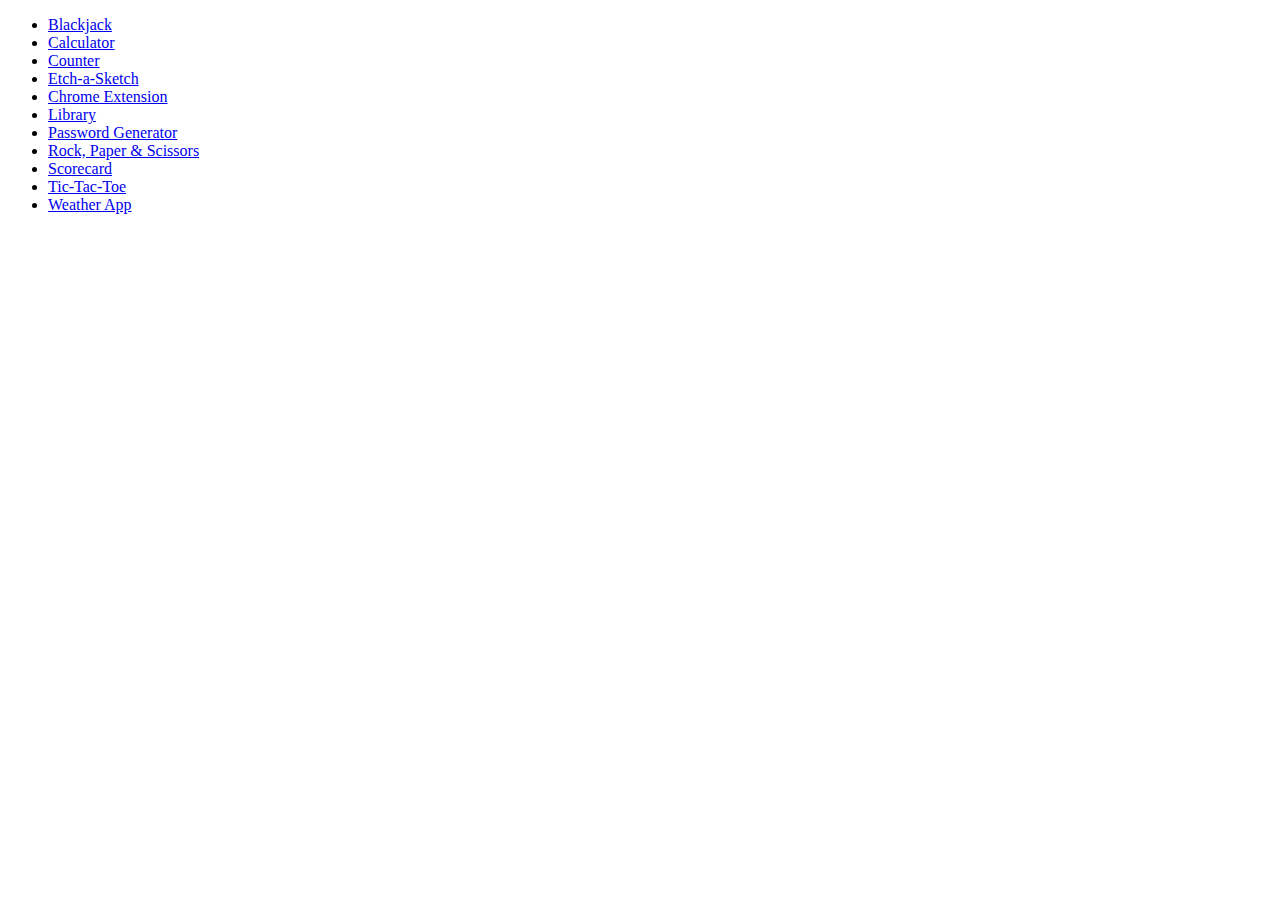
<file: index.html>
<!DOCTYPE html>
<html lang="en">
<head>
    <meta charset="UTF-8">
    <meta http-equiv="X-UA-Compatible" content="IE=edge">
    <meta name="viewport" content="width=device-width, initial-scale=1.0">
    <title>My js projects</title>
</head>
<body>
    <ul>
        <li><a href="blackjack/index.html">Blackjack</a></li>
        <li><a href="calculator/index.html">Calculator</a></li>
        <li><a href="counter/index.html">Counter</a></li>
        <li><a href="etch-a-sketch/index.html">Etch-a-Sketch</a></li>
        <li><a href="extension/index.html">Chrome Extension</a></li>
        <li><a href="library/index.html">Library</a></li>
        <li><a href="passwordgen/index.html">Password Generator</a></li>
        <li><a href="rock_paper_scissor/index.html">Rock, Paper & Scissors</a></li>
        <li><a href="score/index.html">Scorecard</a></li>
        <li><a href="tic-tac-toe/index.html">Tic-Tac-Toe</a></li>
        <li><a href="weather/index.html">Weather App</a></li>
    </ul>
</body>
</html>
</file>
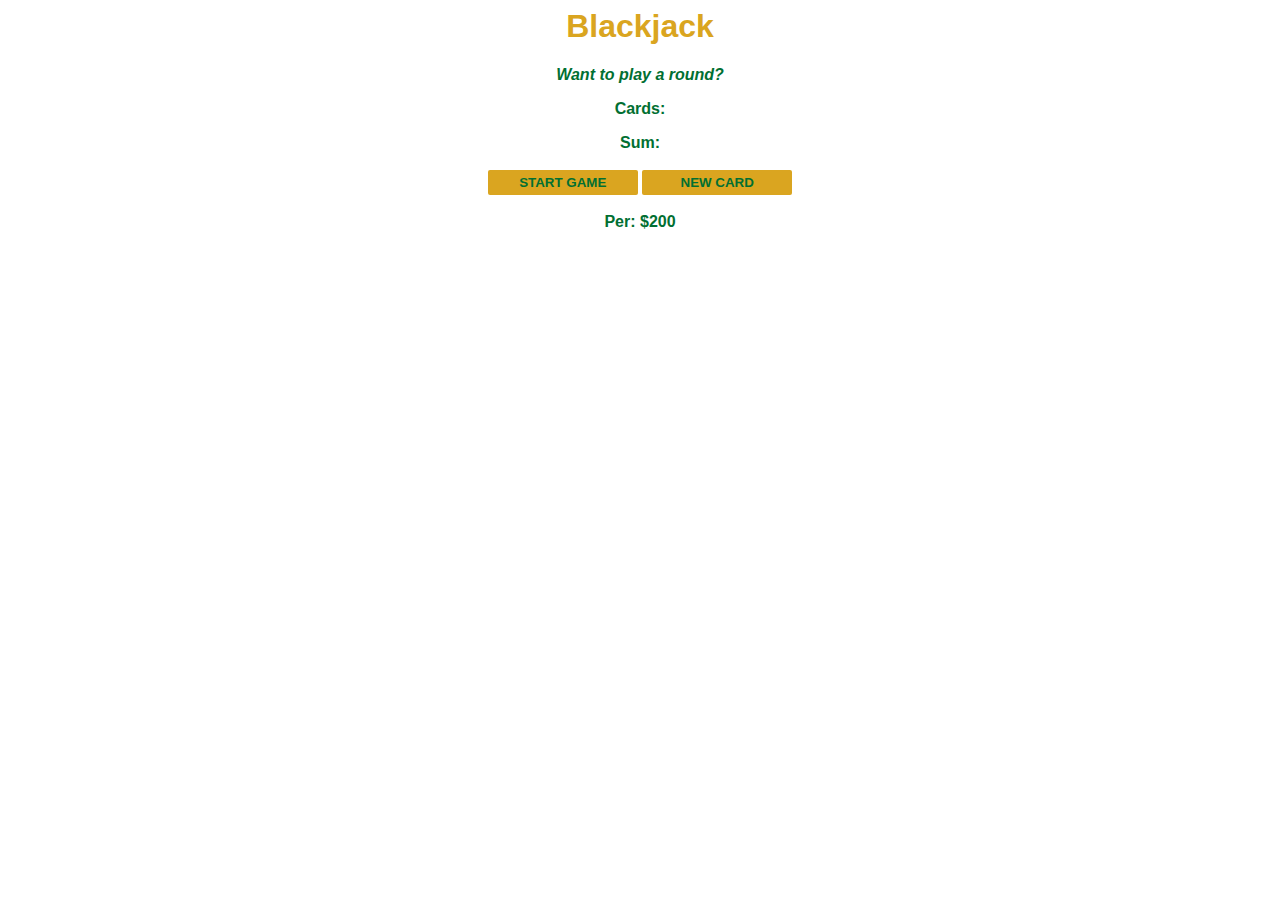
<file: blackjack/index.html>
<html>
    <head>
        <link rel="stylesheet" href="index.css">
    </head>
    <body>
        <h1>Blackjack</h1>
        <p id="message-el">Want to play a round?</p>
        <p id="cards-el">Cards:</p>
        <p id="sum-el">Sum:</p>
        <button onclick="startGame()">START GAME</button>
        <button onclick="newCard()">NEW CARD</button>
        <p id="player-el"></p>
        <script src="index.js"></script>
    </body>
</html>
</file>
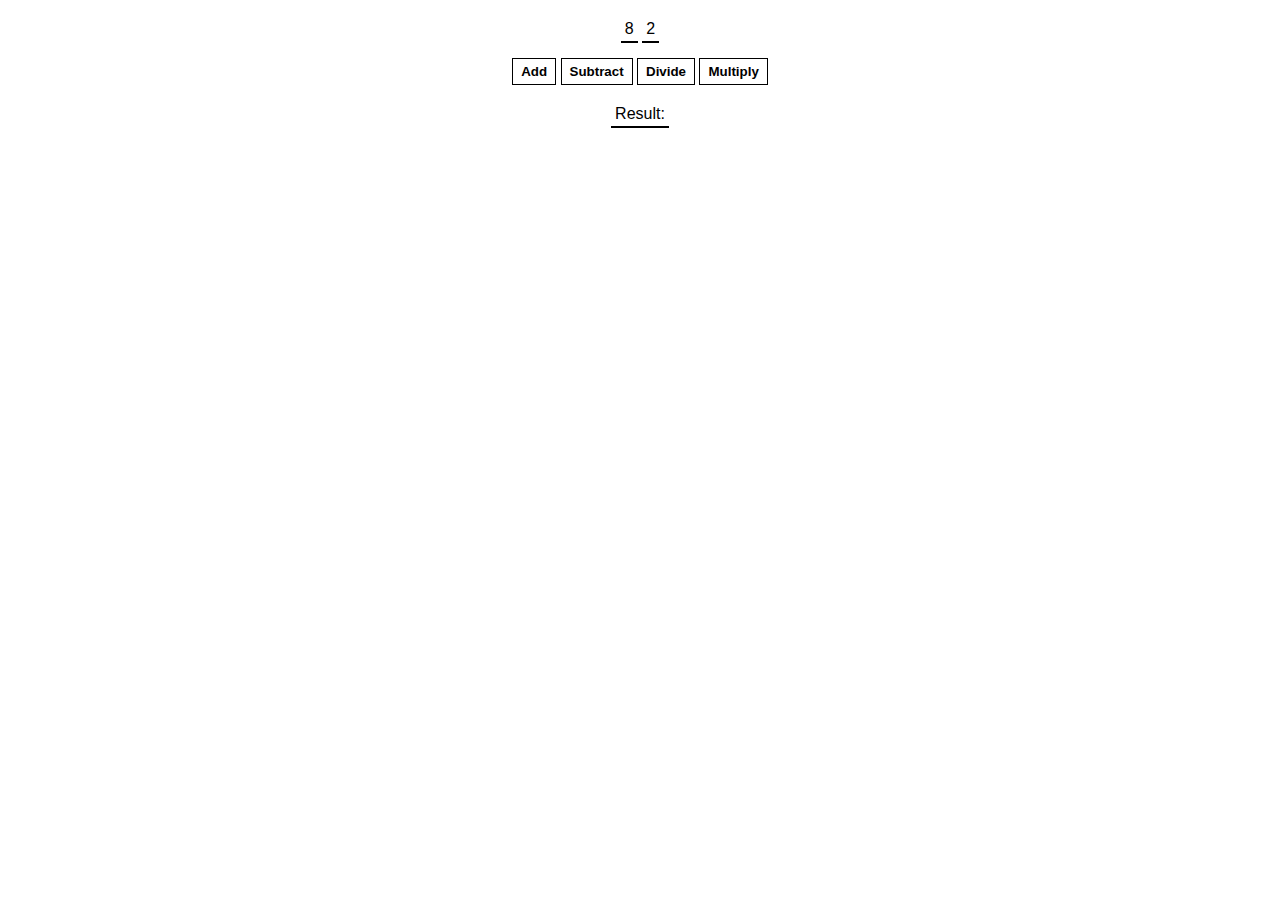
<file: calculator/index.html>
<html>
    <head>
        <link rel="stylesheet" href="index.css">
    </head>
    <body>
        <span id="num1-el"></span>
        <span id="num2-el"></span>
        <br>
        <button onclick="add()">Add</button>
        <button onclick="sub()">Subtract</button>
        <button onclick="div()">Divide</button>
        <button onclick="mul()">Multiply</button>
        <br>
        <span id="sum-el">Result: </span>
        <script src="index.js"></script>
    </body>
</html>
</file>
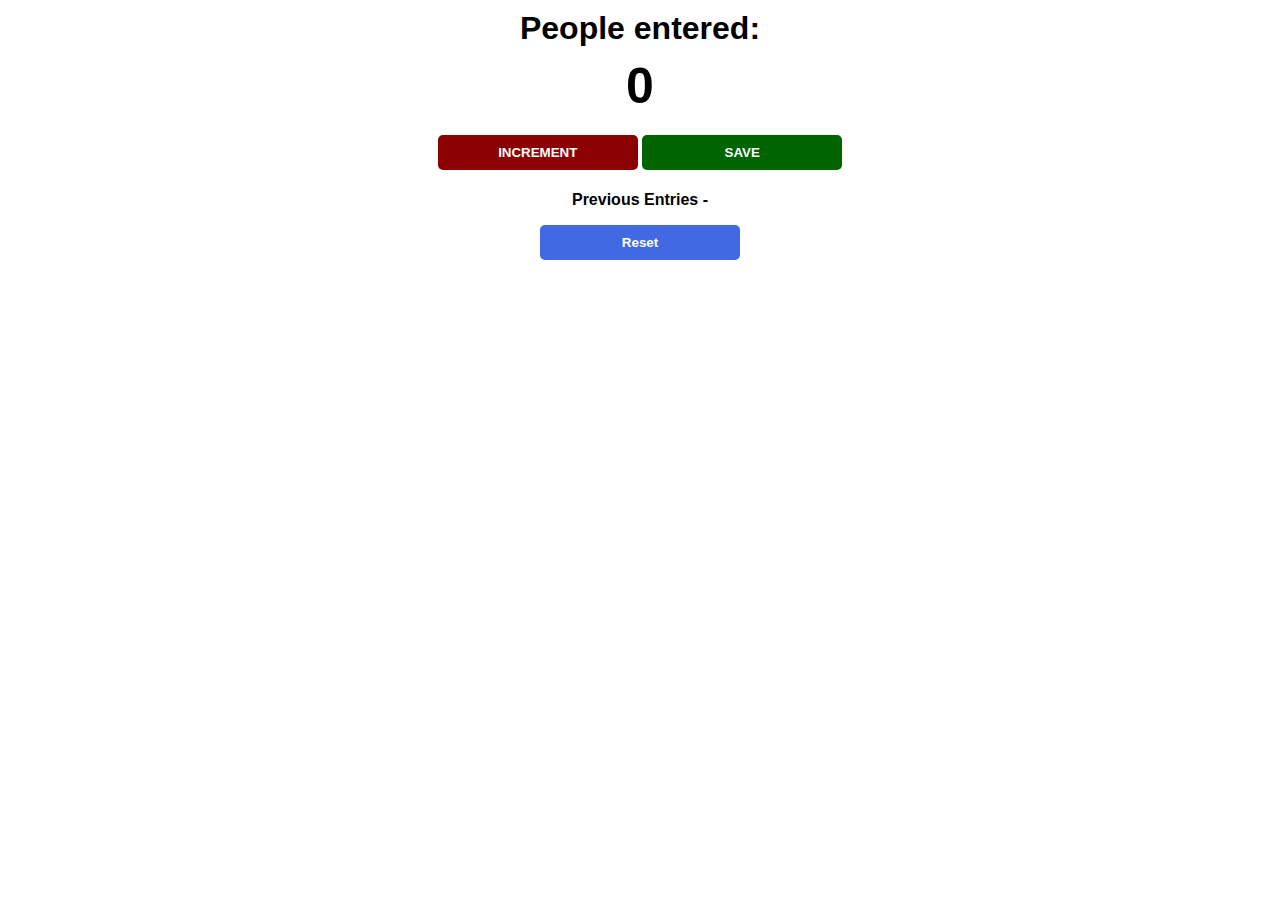
<file: counter/index.html>
<html>
    <head>
        <link rel="stylesheet" href="index.css">
    </head>
    <body>
        <h1>People entered:</h1>
        <h2 id="count-el">0</h2>
        <button id="increment-btn" onclick="increment()">INCREMENT</button>
        <button id="save-btn" onclick="save()">SAVE</button>
        <p id="previous">Previous Entries -</p>
        <button id="reset" onclick="reset()"> Reset</button>
        <script src="index.js"></script>
    </body>
</html>
</file>
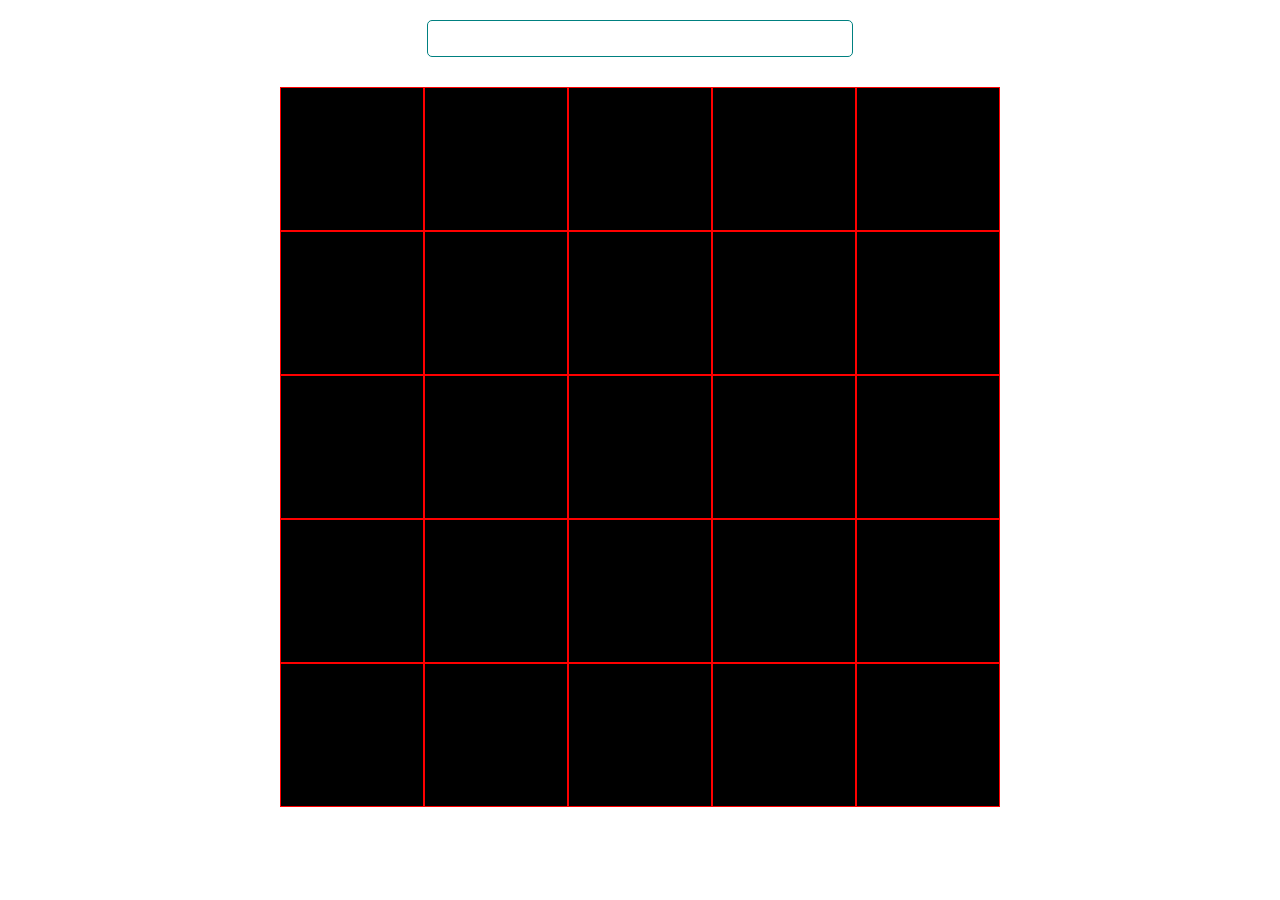
<file: etch-a-sketch/index.html>
<!DOCTYPE html>
<html lang="en">
<head>
    <meta charset="UTF-8">
    <meta http-equiv="X-UA-Compatible" content="IE=edge">
    <meta name="viewport" content="width=device-width, initial-scale=1.0">
    <title>etch-a-sketch</title>
    <link rel="stylesheet" href="index.css">
</head>
<body>
    <input type="number" name="number" id="inputname" class="inputname" min="4" max="16">
    <div class="container">
        <div class="d d1"></div>
        <div class="d1 d"></div>
        <div class="d1 d"></div>
        <div class="d1 d"></div>
        <div class="d1 d"></div>
        <div class="d1 d"></div>
        <div class="d1 d"></div>
        <div class="d1 d"></div>
        <div class="d1 d"></div>
        <div class="d1 d"></div>
        <div class="d1 d"></div>
        <div class="d1 d"></div>
        <div class="d1 d"></div>
        <div class="d1 d"></div>
        <div class="d1 d"></div>
        <div class="d1 d"></div>
        <div class="d1 d"></div>
        <div class="d1 d"></div>
        <div class="d1 d"></div>
        <div class="d1 d"></div>
        <div class="d1 d"></div>
        <div class="d1 d"></div>
        <div class="d1 d"></div>
        <div class="d1 d"></div>
        <div class="d1 d"></div>
    </div>
    <script src="index.js"></script>
</body>
</html>
</file>
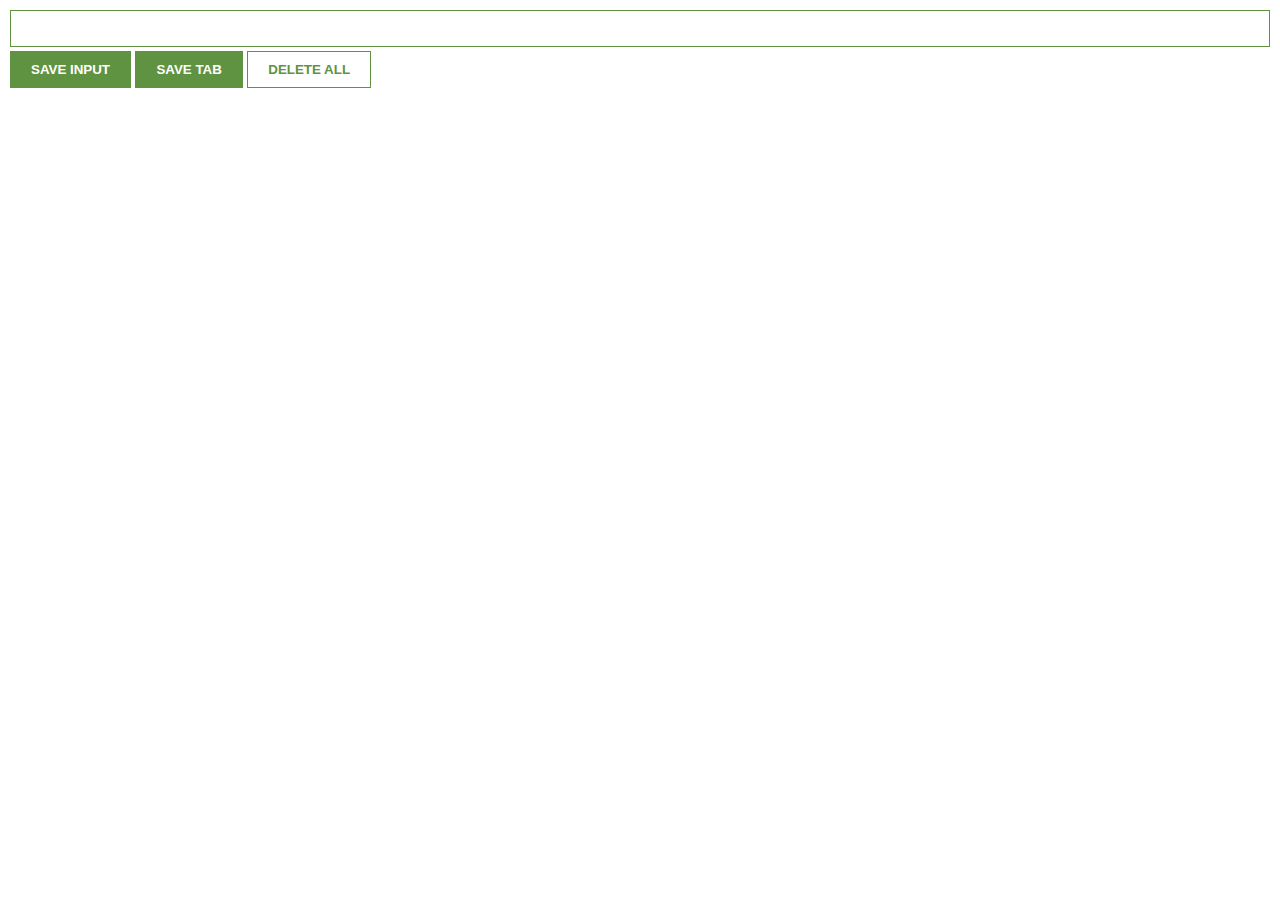
<file: extension/index.html>
<html>
    <head>
        <link rel="stylesheet" href="index.css">
    </head>
    <body>
        <input type="text" id="input-el">
        <button id="input-btn">SAVE INPUT</button>
        <button id="tab-btn">SAVE TAB</button>
        <button id="delete-btn">DELETE ALL</button>
        <ul id="ul-el">
        </ul>
        <script src="index.js"></script>
    </body>
</html>
</file>
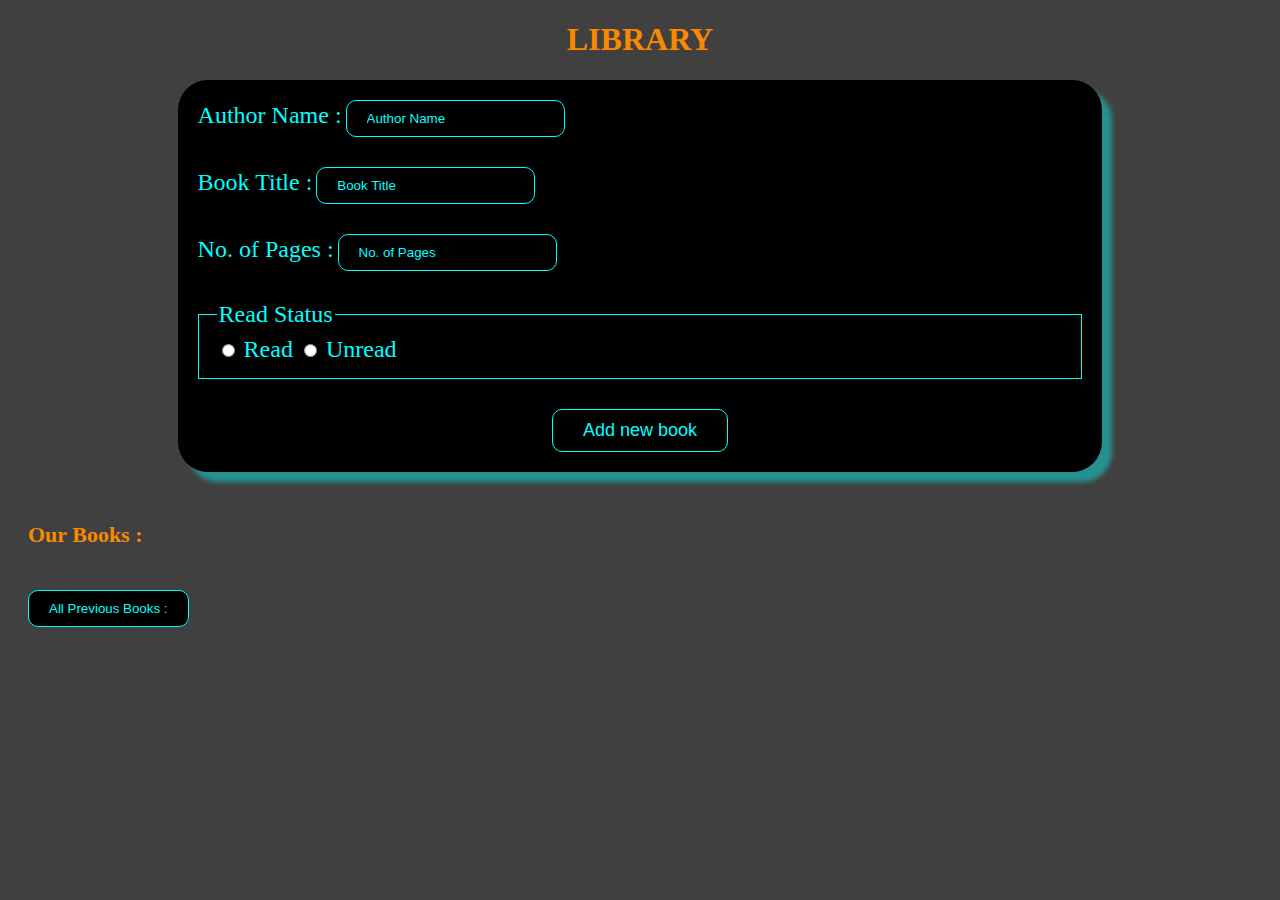
<file: library/index.html>
<!DOCTYPE html>
<html lang="en">
<head>
    <meta charset="UTF-8">
    <meta http-equiv="X-UA-Compatible" content="IE=edge">
    <meta name="viewport" content="width=device-width, initial-scale=1.0">
    <title>Library</title>
    <link rel="stylesheet" href="index.css">
</head>
<body>
    <h1>LIBRARY</h1>
    <form id="inp">
        <div class="outer">
            <div>
                <label for="name">Author Name :</label>
                <input type="text" name="name" id="name" placeholder="Author Name">
            </div>
            
            <div>
                <label for="title">Book Title :</label>
                <input type="text" name="title" id="title" placeholder="Book Title">
            </div>
            
            <div>
                <label for="page">No. of Pages :</label>
                <input type="number" name="page" id="page" placeholder="No. of Pages">
            </div>
            <div>
                <fieldset>
                    <legend>Read Status</legend>
                    <input type="radio" name="read" id="read" value="Read" >
                    <label for="read">Read</label>
                    <input type="radio" name="read" id="read1" value="Unread">
                    <label for="read1">Unread </label>
                </fieldset>
            </div>
            <input type="button" value="Add new book" name="add new" id="new">
        </div>
    </form>
    <h3>Our Books :</h3>
    <div class="container">
    </div>
    <button onclick="showAll()">All Previous Books :</button>
    <div class="last"></div>
    <script src="index.js"></script>
    
</body>
</html>
</file>
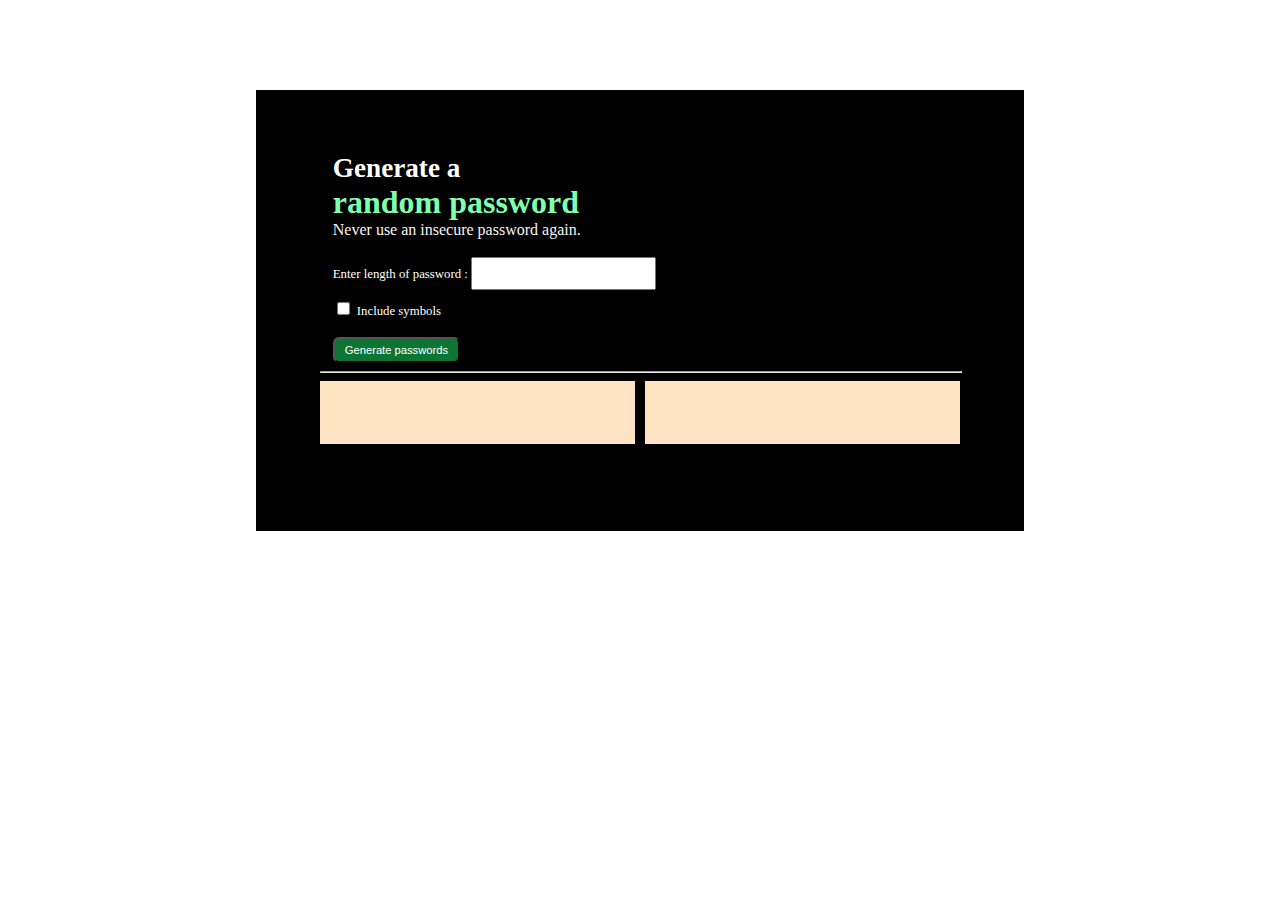
<file: passwordgen/index.html>
<!DOCTYPE html>
<html lang="en">
<head>
    <meta charset="UTF-8">
    <meta http-equiv="X-UA-Compatible" content="IE=edge">
    <meta name="viewport" content="width=device-width, initial-scale=1.0">
    <title>Password generator</title>
    <link rel="stylesheet" href="style.css">
</head>
<body>
    <div class="container">
        <div class="main">
            <div>
                <p class="p1">Generate a</p>
                <p class="p2">random password</p>
                <p class="p3">Never use an insecure password again.</p>
            </div>
            <br>
            <div class="form1">
                <label for="l" >Enter length of password : </label>
                <input type="text" id="l" name="l">
            </div>
            <div class="form">
                <input type="checkbox" id="sym" name="sym">
                <label for="sym" >Include symbols</label>
            </div>
            <button onclick="generatePassword()">Generate passwords</button>
        </div>
        <hr width="100%" align="center">
        <div class="display">
            <div class="pass" id="pass1"></div>
            <div class="pass" id="pass2"></div>
        </div>
    </div>
    <script src="index.js"></script>
</body>
</html>
</file>
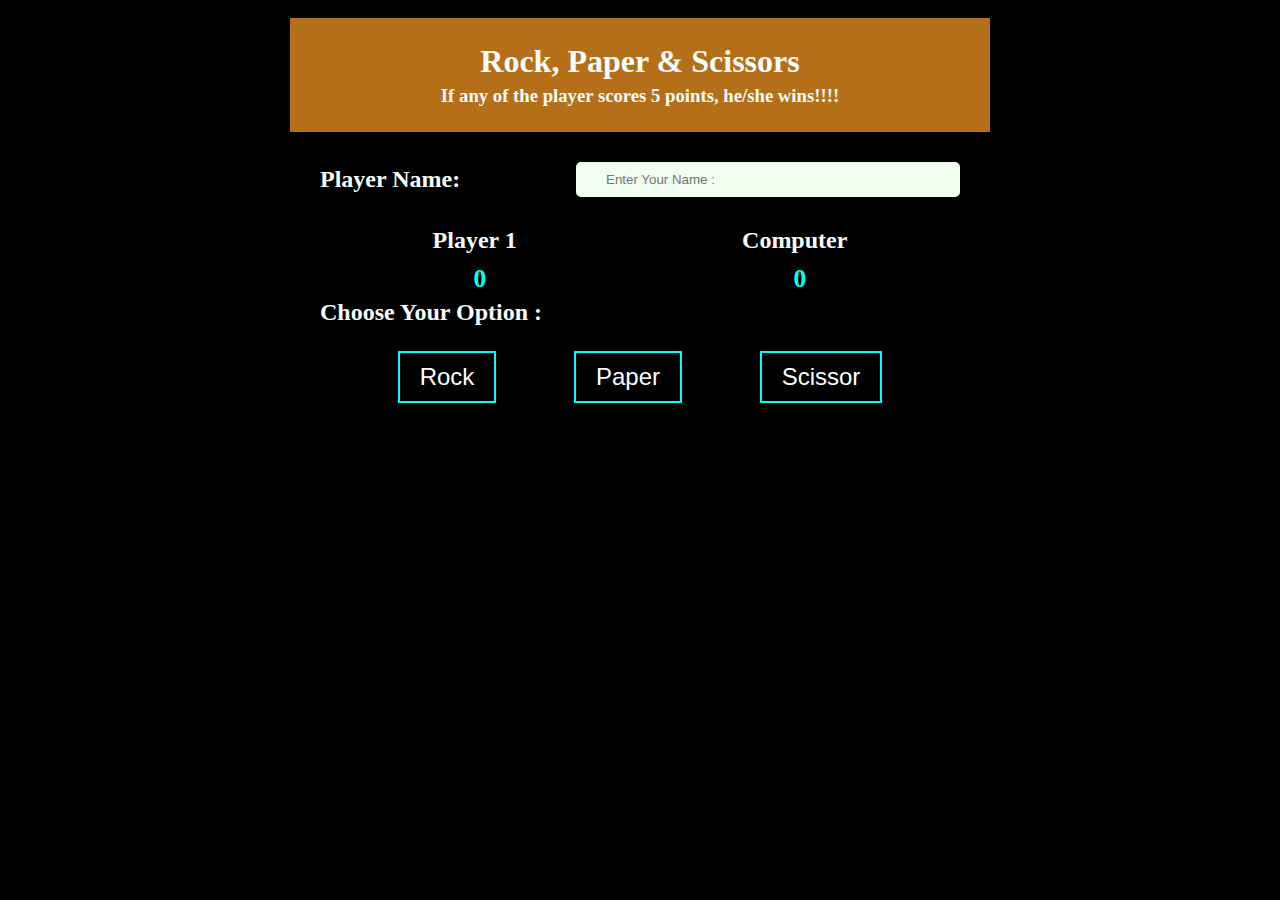
<file: rock_paper_scissor/index.html>
<!DOCTYPE html>
<html lang="en">
<head>
    <meta charset="UTF-8">
    <meta http-equiv="X-UA-Compatible" content="IE=edge">
    <meta name="viewport" content="width=device-width, initial-scale=1.0">
    <title>Rock, Paper & Scissors</title>
    <link rel="stylesheet" href="index.css">
</head>
<body>
    <div class="head">
        <h1>Rock, Paper & Scissors</h1>
        <h3>If any of the player scores 5 points, he/she wins!!!!</h3>
    </div>
    <div class="inp">
        <label for="name">Player Name: </label>
        <input type="text" placeholder="Enter Your Name : " id="name">
    </div>
    <div class="cont">
        <div class="pnmae">Player 1</div>
        <div class="pnmae">Computer</div>
    </div>
    
    <div class="score">
        <div class="s1">0</div>
        <div class="s2">0</div>
    </div>
    <h2 id="opt">Choose Your Option : </h2>
    <div class="options">
        <input type="submit" value="Rock" class="opt1">
        <input type="submit" value="Paper" class="opt2">
        <input type="submit" value="Scissor" class="opt3">
    </div>
    <p id="game"></p>
    <script src="index.js"></script>

</body>
</html>
</file>
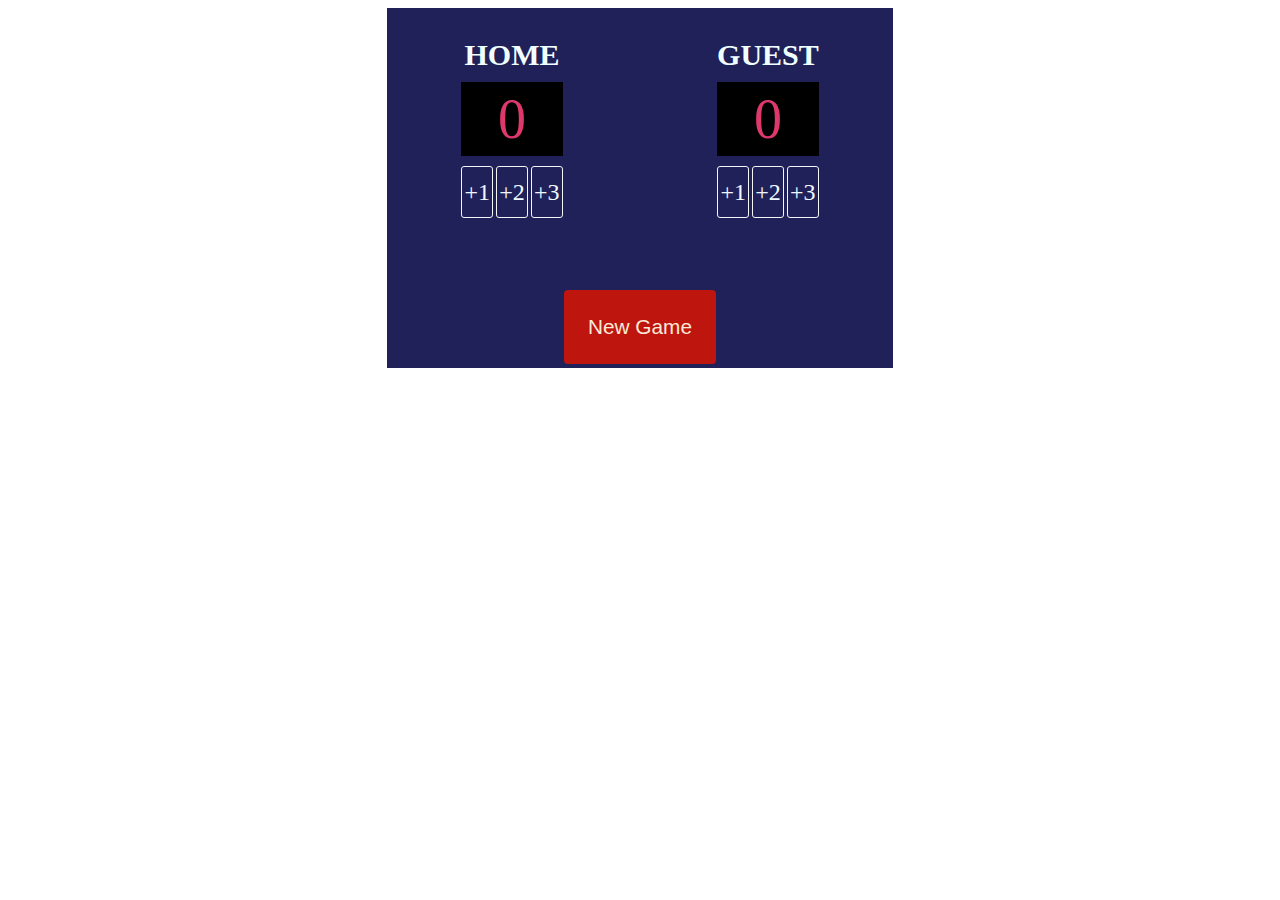
<file: score/index.html>
<html>
    <head>
        <link rel="stylesheet" href="index.css">
    </head>
    <body>
        <div class="con">
            <div class="team team1">
                <h3 id="t">HOME</h3>
                <div class="score" id="t1">0</div>
                <div class="update">
                    <div class="button" onclick="inc1()">+1</div>
                    <div class="button" onclick="inc2()">+2</div>
                    <div class="button" onclick="inc3()">+3</div>
                </div>
            </div>
            <div class="team team2">
                <h3>GUEST</h3>
                <div class="score" id="t2">0</div>
                <div class="update">
                    <div class="button" onclick="inc4()">+1</div>
                    <div class="button" onclick="inc5()">+2</div>
                    <div class="button" onclick="inc6()">+3</div>
                </div>  
            </div>
            <button id="reset" onclick="reset()">New Game</button>
        </div>
        <script src="index.js"></script>
    </body>
</html>
</file>
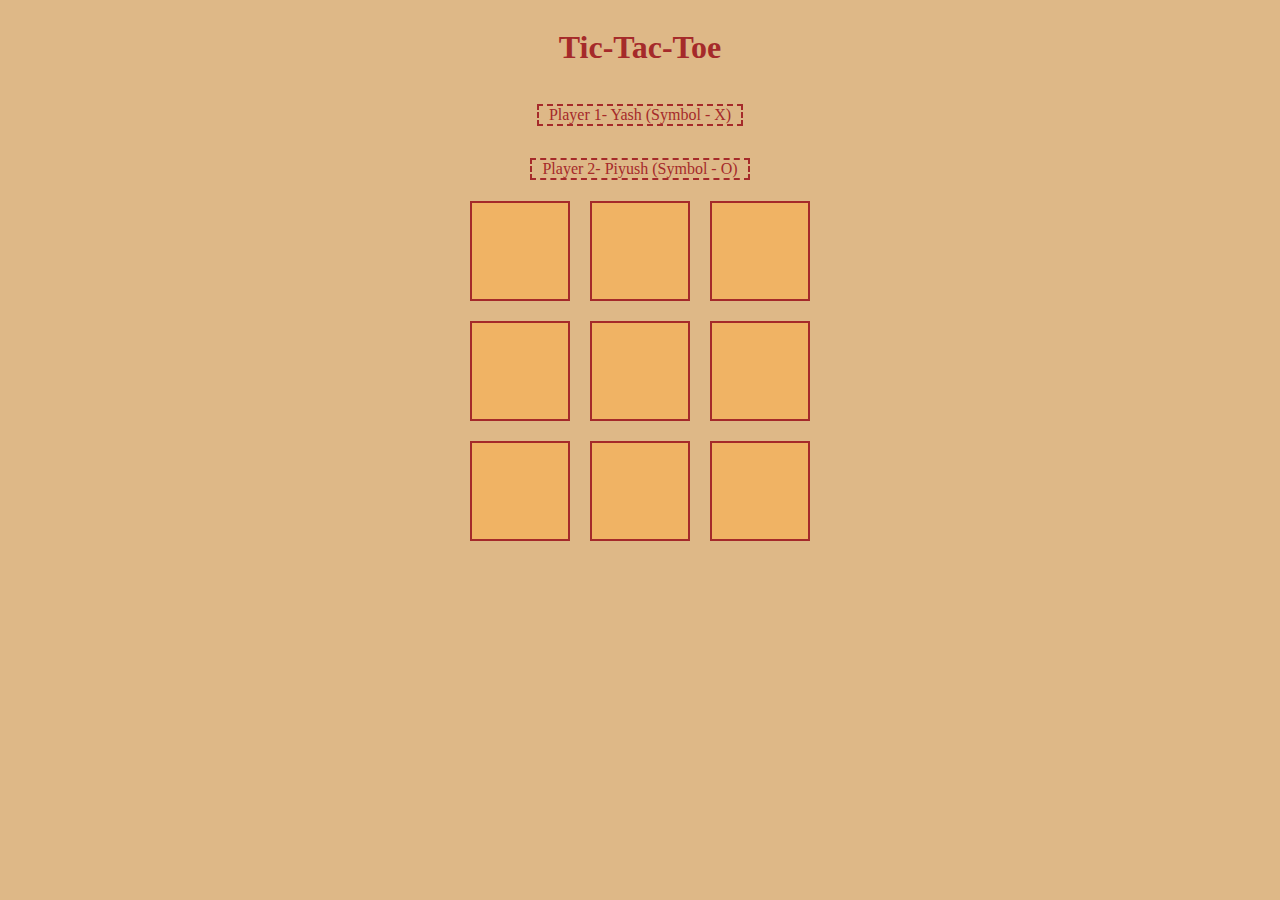
<file: tic-tac-toe/index.html>
<!DOCTYPE html>
<html lang="en">
<head>
    <meta charset="UTF-8">
    <meta http-equiv="X-UA-Compatible" content="IE=edge">
    <meta name="viewport" content="width=device-width, initial-scale=1.0">
    <title>tic-tac-toe</title>
    <link rel="stylesheet" href="index.css">
</head>
<body>
    <h1>Tic-Tac-Toe</h1>
    <p class="player">Player 1- Yash (Symbol - X)</p>
    <p class="player">Player 2- Piyush (Symbol - O)</p>
    <div class="container" id="cont"></div>
    <p id="message"></p>
    <script src="index.js"></script>
</body>
</html>
</file>
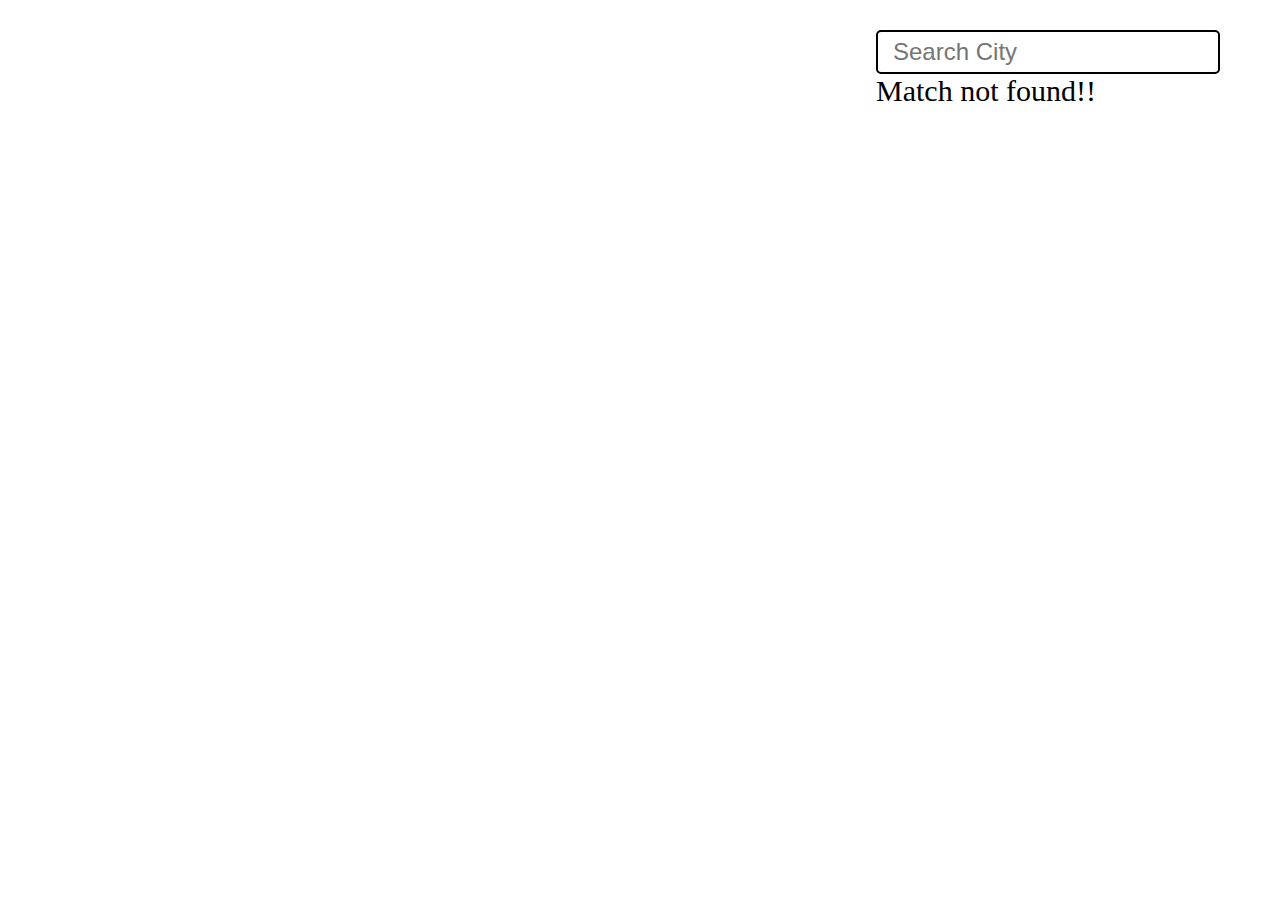
<file: weather/index.html>
<!DOCTYPE html>
<html lang="en">
<head>
    <meta charset="UTF-8">
    <meta http-equiv="X-UA-Compatible" content="IE=edge">
    <meta name="viewport" content="width=device-width, initial-scale=1.0">
    <title>Document</title>
    <link rel="stylesheet" href="index.css">
    <p class="a"></p>
    <div class="search">
        <input type="search" id="search" placeholder="Search City">
        <br>
        <p class="error"></p>
    </div>
    <div class="data"></div>
</head>
<body>
    <script src="index.js"></script>
</body>
</html>
</file>
<file: blackjack/index.css>
body {
    font-family: 'Trebuchet MS', 'Lucida Sans Unicode', 'Lucida Grande', Arial, sans-serif;
    background-image: green;
    background-size: cover;
    font-weight: bold;
    color: white;
    text-align: center;
}

h1 {
    color: goldenrod;
}
p{
    color: #016f32;
}

#message-el {
    font-style: italic;
}

button {
    color: #016f32;
    width: 150px;
    background: goldenrod;
    padding-top: 5px;
    padding-bottom: 5px;
    font-weight: bold;
    border: none;
    border-radius: 2px;
    margin-bottom: 2px;
    margin-top: 2px;
}
</file>
<file: calculator/index.css>
body {
    font-family: Arial, Helvetica, sans-serif;
    padding: 20px 0;
    margin: 0;
    text-align: center;
}

span {
    border-bottom: 2px solid black;
    padding: 4px;
}

button {
    margin: 20px 0;
    background: white;
    color: black;
    border: 1px solid black;
    font-weight: bold;
    cursor: pointer;
    padding: 5px 8px;
}
</file>
<file: counter/index.css>
body {
    background-image: linear-gradient(135);
    background-size: cover;
    font-family: -apple-system, BlinkMacSystemFont, 'Segoe UI', Roboto, Oxygen, Ubuntu, Cantarell, 'Open Sans', 'Helvetica Neue', sans-serif;
    font-weight: bold;
    text-align: center;
}

h1 {
    margin-top: 10px;
    margin-bottom: 10px;
}

h2 {
    font-size: 50px;
    margin-top: 0;
    margin-bottom: 20px;
}

button {
    border: none;
    padding-top: 10px;
    padding-bottom: 10px;
    color: white;
    font-weight: bold;
    width: 200px;
    margin-bottom: 5px;
    border-radius: 5px;
}

#increment-btn {
    background: darkred;
}

#save-btn {
    background: darkgreen;
}

#reset{
    background: royalblue;
}
</file>
<file: etch-a-sketch/index.css>
.container{
    background-color: rgb(169, 164, 164);
    width: 720px;
    height: 720px;
    margin: 30px auto;
    display: flex;
    flex-wrap: wrap;
}
#inputname{
    width: 30vw;
    display: block;
    margin: 20px auto;
    padding: 10px 20px;
    outline: none;
    border: 1px solid teal;
    border-radius: 5px;
}
.d{
    background-color: rgb(0, 0, 0);
    border: 1px solid red;
    margin: 0px;
    box-sizing: border-box;
}
.d1{
    background-color: rgb(0, 0, 0);
    /* border: 0.1px solid red; */
    height: 144px;
    width: 144px;
    margin: 0px;
    box-sizing: border-box;
}
.black{
    background-color: black;
}
.blue{
    background-color: rgb(9, 39, 194);
}
.yellow{
    background-color: rgb(201, 215, 13);
}
.green{
    background-color: rgb(20, 196, 23);
}
.red{
    background-color: rgb(255, 2, 2);
}
.purple{
    background-color: rgb(93, 7, 90);
}
.skyblue{
    background-color: rgb(0, 234, 255);
}
.lightgreen{
    background-color: rgb(81, 255, 0);
}
.pink{
    background-color: pink;
}
</file>
<file: extension/index.css>
body {
    margin: 0;
    padding: 10px;
    font-family: Arial, Helvetica, sans-serif;
    min-width: 400px;
}

input {
    width: 100%;
    padding: 10px;
    box-sizing: border-box;
    border: 1px solid #5f9341;
    margin-bottom: 4px;
}

button {
    background: #5f9341;
    color: white;
    padding: 10px 20px;
    border: 1px solid #5f9341;
    font-weight: bold;
}

#delete-btn {
    background: white;
    color: #5f9341;
}

ul {
    margin-top: 20px;
    list-style: none;
    padding-left: 0;
}

li {
    margin-top: 5px;
}

a {
    color: #5f9341;
}
</file>
<file: library/index.css>
body{
    background-color: rgba(0, 0, 0, 0.749);
}
h1{
    text-align: center;
    color: rgb(250, 137, 0);
}
form{
    background-color: rgb(0, 0, 0);
    padding: 20px;
    width: 70%;
    margin: 20px auto;
    border-radius: 30px;
    box-shadow: 10px 10px 5px rgba(0, 255, 255, 0.427);

}
.outer{
    width: 100%;
    display: flex;
    justify-content: center;
    flex-wrap: wrap;
    gap: 30px;
}
.outer div{
    width: 100%;
}
label,fieldset{
    margin: 0px;
    font-size: 1.5rem;
    color: aqua;
}
fieldset{
    border: 1px solid aqua;
}
input{
    padding: 10px 20px;
    background-color: rgb(0, 0, 0);
    border: 1px solid aqua;
    border-radius: 10px;
    color: aqua;
}
input::placeholder{
    color: aqua;
}
label[for="read"],label[for="read1"]{
    display: inline;
    color: aqua;
}
#new{
    width: 20%;
    padding: 10px;
    font-size: 18px;
}
h3{
    margin-top: 50px;
    margin-left: 20px;
    font-size: 22px;
    color: rgb(250, 137, 0);
}
.container{
    display: flex;
    gap: 20px;
    flex-wrap: wrap;
}
.container div{
    padding: 10px 20px;
    flex-basis: 18%;
    box-sizing: border-box;
    background-color: black;
    color: aqua;
    font-size: 20px;
}
ul{
    list-style-type: none;
    padding: 0;
}
li{
    padding: 2px;
}
button{
    margin: 20px 20px;
    padding: 10px 20px;
    background-color: rgb(0, 0, 0);
    border: 1px solid aqua;
    border-radius: 10px;
    color: aqua;
}
.last{
    display: flex;
    gap: 20px;
    flex-wrap: wrap;
}
.last div{
    padding: 10px 20px;
    flex-basis: 18%;
    box-sizing: border-box;
    background-color: black;
    color: aqua;
    font-size: 20px;
}
</file>
<file: passwordgen/style.css>
.container{
    height: 35vh;
    width: 50vw;
    margin: 10vh auto;
    padding: 7vh 5vw;
    background-color: black;
}
.main{
    margin-left: 1vw;
}
p{
    margin: 0;
}
.p1{
    font-weight: 900;
    color: white;
    font-size: 1.7em;
}
.p2{
    font-weight: 800;
    font-size: 2em;
    color: #7fffae;    
}
.p3{
    font-size: 1em;
    color: whitesmoke;
}
button{
    margin-top: 2vh;
    background-color: #0d7533;
    color: white;
    padding: 5px 10px;
    font-size: 0.7em;
    border-radius: 6px;
}
.display{
    display: flex;
    gap: 10px;
    justify-content: center;
    align-items: center;
}
.pass{
    background-color: rgb(177, 193, 190);
    color: #7fffae;
    background-color: bisque;
    width: 50%;
    height: 7vh;
    color: black;
    display: flex;
    justify-content: center;
    align-items: center;
    font-size: 0.8em;
}
input[type="text"]{
    height: 3vh;
}
.form{
    margin-top: 1vh;
}
input{
    height: 1.4vh;
    cursor: pointer;
}
label{
    font-size: 0.8em;
    color: white;
}
</file>
<file: rock_paper_scissor/index.css>
body{
    display: flex;
    justify-content: center;
    align-items: center;
    flex-direction: column;
    background-color: rgb(0, 0, 0);
    color: rgb(247, 253, 253);
}
.head{
    width: 50vw;
    margin: 10px auto;
   background-color: rgb(182, 111, 25);
   padding: 20px 30px;
}
h1,h3{
    margin: 5px;
    text-align: center;
}
.inp,.cont{
    width: 50vw;
    display: flex;
    justify-content: space-between;
    align-items: center;
    font-size: 1.5rem;
    font-weight: bold;
    margin: 20px 20px 10px 20px;
}
.inp input{
    width: 30vw;
    box-sizing: border-box;
    padding: 10px 30px;
    outline: none;
    border: 0px;
    background-color: honeydew;
    border-radius: 5px;
}
.cont{
    justify-content: space-around;
}
#opt{
    width: 50vw;
    margin: 5px;
    text-align: left;
}
.options{
    width: 50vw;
    display: flex;
    justify-content: space-evenly;
}
.options input{
    background-color: black;
    color: white;
    margin-top: 20px;
    padding: 10px 20px;
    font-size: 1.5em;
    border: 2px solid aqua;
}
.score{
    width: 50vw;
    display: flex;
    justify-content: space-around;
    font-size: 1.6rem;
    font-weight: bold;
    color: aqua;
}
#game{
    font-size: 20px;
    color: greenyellow;
    width: 50vw;
    text-align: center;
}
button{
    background-color: black;
    color: white;
    margin-top: 20px;
    padding: 10px 20px;
    font-size: 1.5em;
    border: 2px solid aqua;
}
</file>
<file: score/index.css>
.con{
    background-color: rgb(33, 33, 90);
    display: flex;
    flex-wrap: wrap;
    width: 40%;
    height: 40vh;
    margin: auto;
    gap: 30px;
    justify-content: space-evenly;
}
.team{
    width: 40%;
    display: flex;
    flex-direction: column;
    align-items: center;
    gap: 10px;
}
h3{
    color: azure;
    font-size: 30px;
    margin-bottom: 0;
}
.score{
    background-color: black;
    color: rgb(223, 56, 109);
    width: 50%;
    height: 30%;
    font-size: 3.5rem;
    display: flex;
    justify-content: center;
    align-items: center;
}
.update{
    display: flex;
    gap: 3px;
    width: 50%;
}
.button{
    border: 1px solid whitesmoke;
    border-radius: 3px;
    width: 33%;
    height: 50px;
    color: aliceblue;
    font-size: 1.5rem;
    display: flex;
    justify-content: center;
    align-items: center;
    cursor: pointer;
}
.button:hover{
    box-shadow: 2px 2px wheat;
}
button{
    border: none;
    background-color: rgb(191, 21, 15);
    color: antiquewhite;
    width: 30%;
    margin: 4px;
    border-radius: 4px;
    font-size: 1.3rem;
    cursor: pointer;
}
button:hover{
    box-shadow: 2px 2px grey;
}
</file>
<file: tic-tac-toe/index.css>
body{
    display: flex;
    justify-content: center;
    align-items: center;
    flex-direction: column;
    background-color: burlywood;
}
h1{
    text-align: center;
    font-family: cursive;
    color: brown;
}
.player{
    border: 2px dashed brown;
    text-align: center;
    font-family: cursive;
    color: brown;
    padding: 0px 10px;
}
.container{
    width: 350px;
    height: 350px;
    margin: auto;
    display: grid;
    place-items: center;
    grid-template-columns: repeat(3,1fr);
    grid-template-rows: repeat(3,1fr);
    gap: 10px 10px;
}
.element{
    width: 100px;
    height: 100px;
    box-sizing: border-box;
    border: 2px solid brown;
    background-color: rgb(240, 179, 100);
    font-size: 2.5em;
    font-family:cursive;
    color: rgb(0, 0, 0);
	-webkit-text-stroke: 1px #282828;
	text-shadow: 0px 4px 4px rgb(0, 0, 0);
    animation: scale;
    animation-play-state: paused;
    animation-iteration-count: infinite;
    animation-duration: 0.3s;
    animation-timing-function: linear;
}
@keyframes scale {
    0%{
        transform: scale(1);
    }
    50%{
        transform: scale(0.9);
    }
    100%{
        transform: scale(1);
    }
}
#message{
    text-align: center;
    font-family: cursive;
    color: brown;
    font-size: 30px;
}
button{
    background-color: rgb(240, 179, 100);
    color: brown;
	-webkit-text-stroke: 1px burlywood;
    padding: 10px 20px;
    font-size: 1.5em;
    font-family: cursive;
    border: 2px solid brown;
}
</file>
<file: weather/index.css>
*{
    margin: 0;
    padding: 0;
}
body{
    background: url('https://picsum.photos/seed/6334/2305/1200');
    font-family: cursive;
}
.search{
    position: absolute;
    top: 30px;
    right: 60px;
    overflow: hidden;
}
input{
    background: transparent;
    border: 2px solid black;
    border-radius: 5px;
    padding: 6px 15px;
    font-size: 24px;    
    caret-color: green;
    font-family: 'Trebuchet MS', 'Lucida Sans Unicode', 'Lucida Grande', 'Lucida Sans', Arial, sans-serif;
}
input:focus{
    outline: none;
    border: 2px solid rgb(138, 136, 131);
}
.error{
    height: 50px;
    transform: translateY(50px);
    transition: transform 0.1s ease-in;
}
.error.active{
    transform: translateY(0px);
}
.outer{
    display: flex;
    flex-direction: column;
    padding: 20px;
    margin: 20vh 10vw;
    width: 60vw;
}
h1{
    font-size: 40px;
}
small{
    font-size: 22px;
}
p{
    color: black;
    font-size: 30px;
}
.temp{
    font-size: 80px;
    position: relative;
}
.circle{
    display: inline-block;
    border: 4px solid rgb(0, 0, 0);
    width: 2px;
    border-radius: 50%;
    height: 2px;
    position: absolute;
    padding: 1px;
    margin: -5px;
    top: 20px;
}
.circle2{
    display: inline-block;
    position: absolute;
    border: 3px solid rgb(0, 0, 0);
    border-radius: 50%;
    width: 1px;
    height: 1px;
    padding: 1px;
    margin: -1px -2px;
}
.inner{
    display: flex;
    align-items: center;
    gap: 30px;
    position: relative;
}
.extra{
    border-left: 2px solid black;
    padding-left: 20px;
    font-size: 10px;
}
.extra p{
    font-size: 24px;
}
</file>
